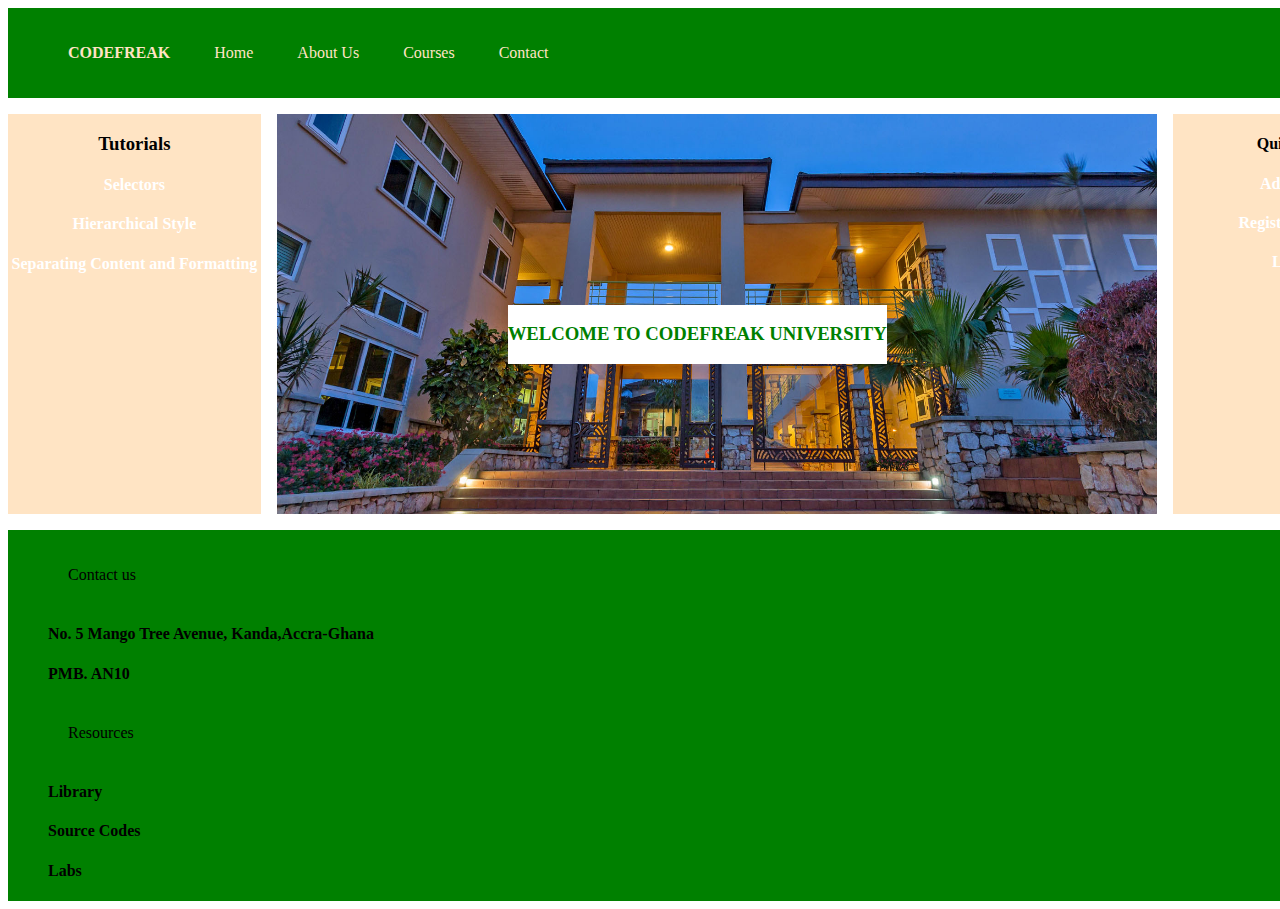
<file: index.html>
<html>
    <head>
        
        <meta name="viewport" content="width=device-width, initial-scale=1.0">
        <link rel="stylesheet" href="css/style.css">
        <title></title>
    </head>
    <body>
        <div class="container">
            <div class="header">
                <ul> 
                    
                    <li id="branding"><a href="index.html"><strong>CODEFREAK</a></strong></li>
                    <li><a href="index.html">Home</a></li>
                    <li>About Us</li>
                    <li>Courses</li>
                    <li>Contact</li>
                </ul>

            </div>
            <div class="sidebar">
                    <h3>Tutorials</h3>
                    <div><a href="selectors.html"><h4>Selectors</h4></a></div>
                    <div><a href="hierarchical_style.html"><h4>Hierarchical Style</h4></a></div>
                    <div><a href="formatting.html"><h4>Separating Content and Formatting</h4></a></div>
                
            </div>
            <div class="content">
                <img src="img/Ashesi_Admissions_Banner_2.jpg" height="400px" width="880px">
                <div id="welcome_msg"><h3>WELCOME TO CODEFREAK UNIVERSITY</h3></div>

                
            </div>
            <div class="ad">
                <h4>Quick Links</h4>
                <div><a href="#"><h4>Admissions</h4></a></div>
                <div><a href="#"><h4>Registrar's Office</h4></a></div>
                <div><a href="#"><h4>Library</h4></a></div>
                
            </div>
            <div class="footer">
                <ul id="contact">
                    <li>Contact us</li>
                    <h4>No. 5 Mango Tree Avenue, Kanda,Accra-Ghana</h4>
                    <h4> PMB. AN10</h4>
                    
                
                    <li>Resources</li>
                    <h4>Library</h4>
                    <h4>Source Codes</h4>
                    <h4>Labs</h4>
                </ul>
                
            </div>
        </div>
        
    </body>
   

</html>
</file>
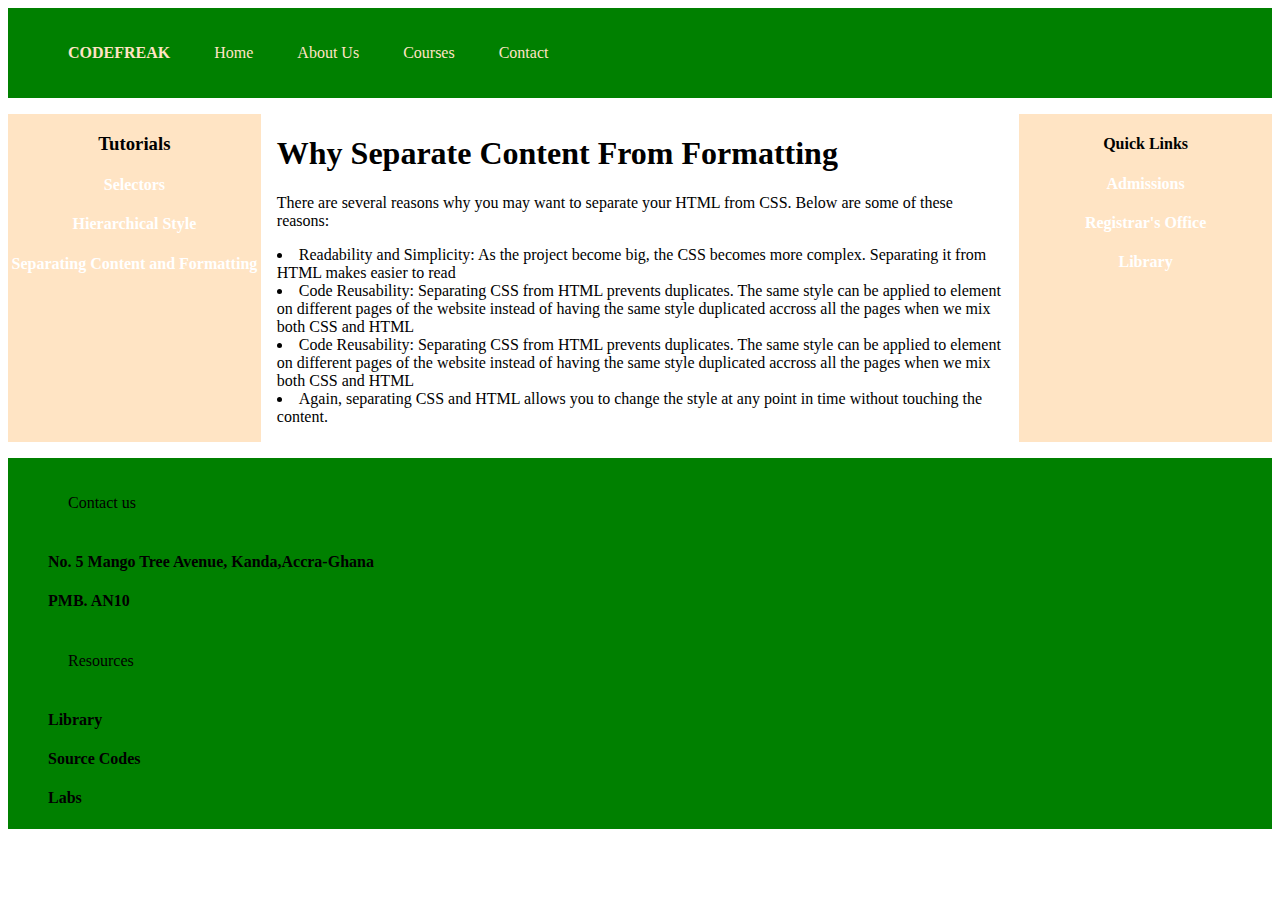
<file: formatting.html>
<html>
    <head>
        
        <meta name="viewport" content="width=device-width, initial-scale=1.0">
        <link rel="stylesheet" href="css/style.css">
        <title></title>
    </head>
    <body>
        <div class="container">
            <div class="header">
                <ul> 
                    <li id="branding"><a href="index.html"><strong>CODEFREAK</a></strong></li>
                    <li><a href="index.html">Home</a></li>
                    <li>About Us</li>
                    <li>Courses</li>
                    <li>Contact</li>
                </ul>

            </div>
            <div class="sidebar">
                    <h3>Tutorials</h3>
                    <div><a href="selectors.html"><h4>Selectors</h4></a></div>
                    <div><a href="hierarchical_style.html"><h4>Hierarchical Style</h4></a></div>
                    <div><a href="formatting.html"><h4>Separating Content and Formatting</h4></a></div>
                    
                    
                
            </div>
            <div class="content">
                
                <div id="tutorial"><h1>Why Separate Content From Formatting</h1>
                    <p>There are several reasons why you may want to separate your HTML from CSS. Below are some of these reasons:
                        <li>Readability and Simplicity: As the project become big, the CSS becomes more complex. Separating it from HTML makes easier to read 

                        </li>
                        <li>Code Reusability: Separating CSS from HTML prevents duplicates. The same style can be applied to element on different pages 
                            of the website instead of having the same style duplicated accross all the pages when we mix both CSS and HTML
                        </li>
                        <li>Code Reusability: Separating CSS from HTML prevents duplicates. The same style can be applied to element on different pages 
                            of the website instead of having the same style duplicated accross all the pages when we mix both CSS and HTML
                        </li>
                        <li>Again, separating CSS and HTML allows you to change the style at any point in time without touching the content.</li>
                    </p>
                    
                
                </div>

                
            </div>
            <div class="ad">
                <h4>Quick Links</h4>
                <div><a href="#"><h4>Admissions</h4></a></div>
                <div><a href="#"><h4>Registrar's Office</h4></a></div>
                <div><a href="#"><h4>Library</h4></a></div>
                
            </div>
            <div class="footer">
                <ul id="contact">
                    <li>Contact us</li>
                    <h4>No. 5 Mango Tree Avenue, Kanda,Accra-Ghana</h4>
                    <h4> PMB. AN10</h4>
                    
                
                    <li>Resources</li>
                    <h4>Library</h4>
                    <h4>Source Codes</h4>
                    <h4>Labs</h4>
                </ul>
                
            </div>
        </div>
        
    </body>
   

</html>
</file>
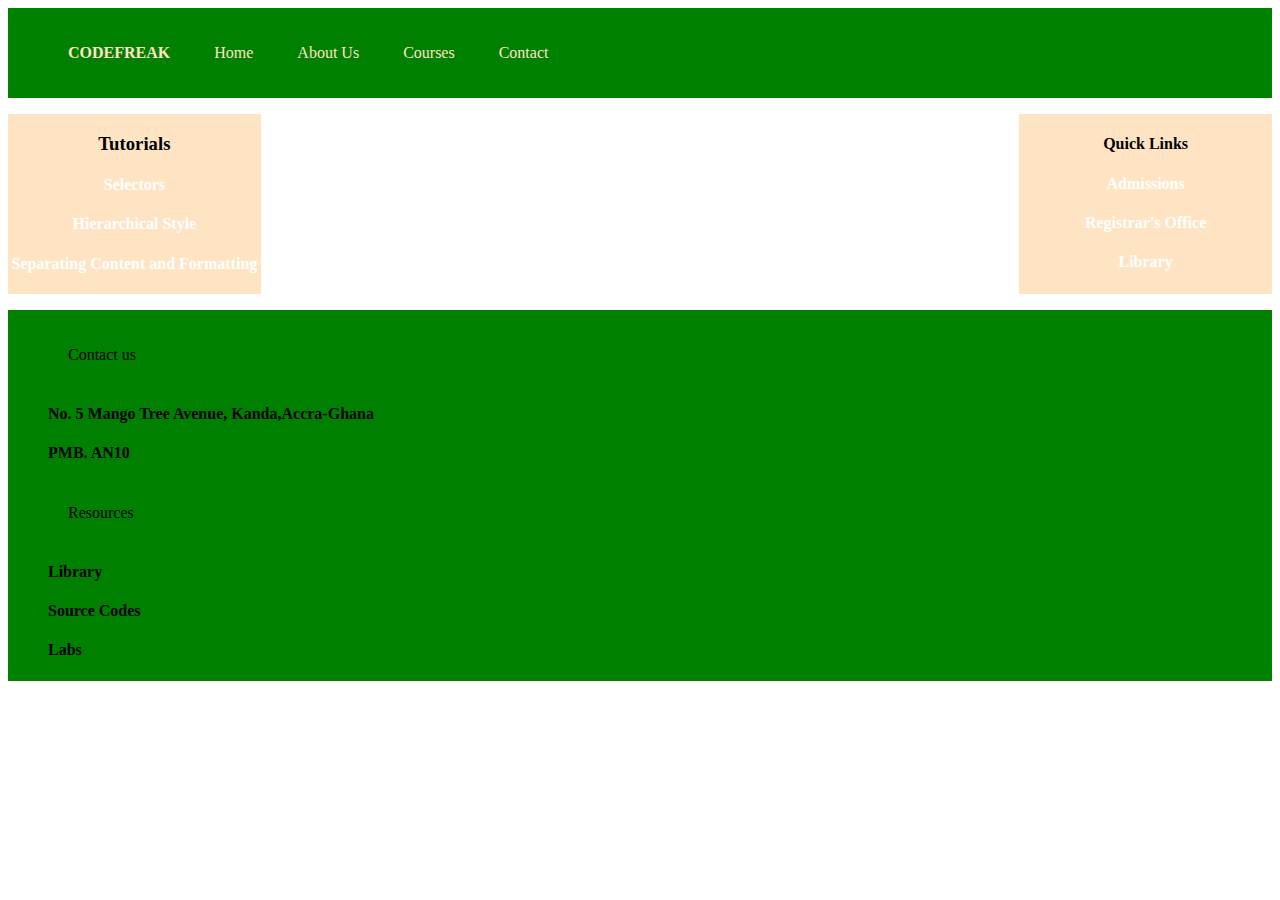
<file: hierarchical_style.html>
<html>
    <head>
        
        <meta name="viewport" content="width=device-width, initial-scale=1.0">
        <link rel="stylesheet" href="css/style.css">
        <title></title>
    </head>
    <body>
        <div class="container">
            <div class="header">
                <ul> 
                    
                    <li id="branding"><a href="index.html"><strong>CODEFREAK</a></strong></li>
                    <li><a href="index.html">Home</a></li>
                    <li>About Us</li>
                    <li>Courses</li>
                    <li>Contact</li>
                </ul>

            </div>
            <div class="sidebar">
                    <h3>Tutorials</h3>
                    <div><a href="selectors.html"><h4>Selectors</h4></a></div>
                    <div><a href="hierarchical_style.html"><h4>Hierarchical Style</h4></a></div>
                    <div><a href="formatting.html"><h4>Separating Content and Formatting</h4></a></div>       
                
            </div>
            <div class="content">
                

                
            </div>
            <div class="ad">
                <h4>Quick Links</h4>
                <div><a href="#"><h4>Admissions</h4></a></div>
                <div><a href="#"><h4>Registrar's Office</h4></a></div>
                <div><a href="#"><h4>Library</h4></a></div>
                
            </div>
            <div class="footer">
                <ul id="contact">
                    <li>Contact us</li>
                    <h4>No. 5 Mango Tree Avenue, Kanda,Accra-Ghana</h4>
                    <h4> PMB. AN10</h4>
                    
                
                    <li>Resources</li>
                    <h4>Library</h4>
                    <h4>Source Codes</h4>
                    <h4>Labs</h4>
                </ul>
                
            </div>
        </div>
        
    </body>
   

</html>
</file>
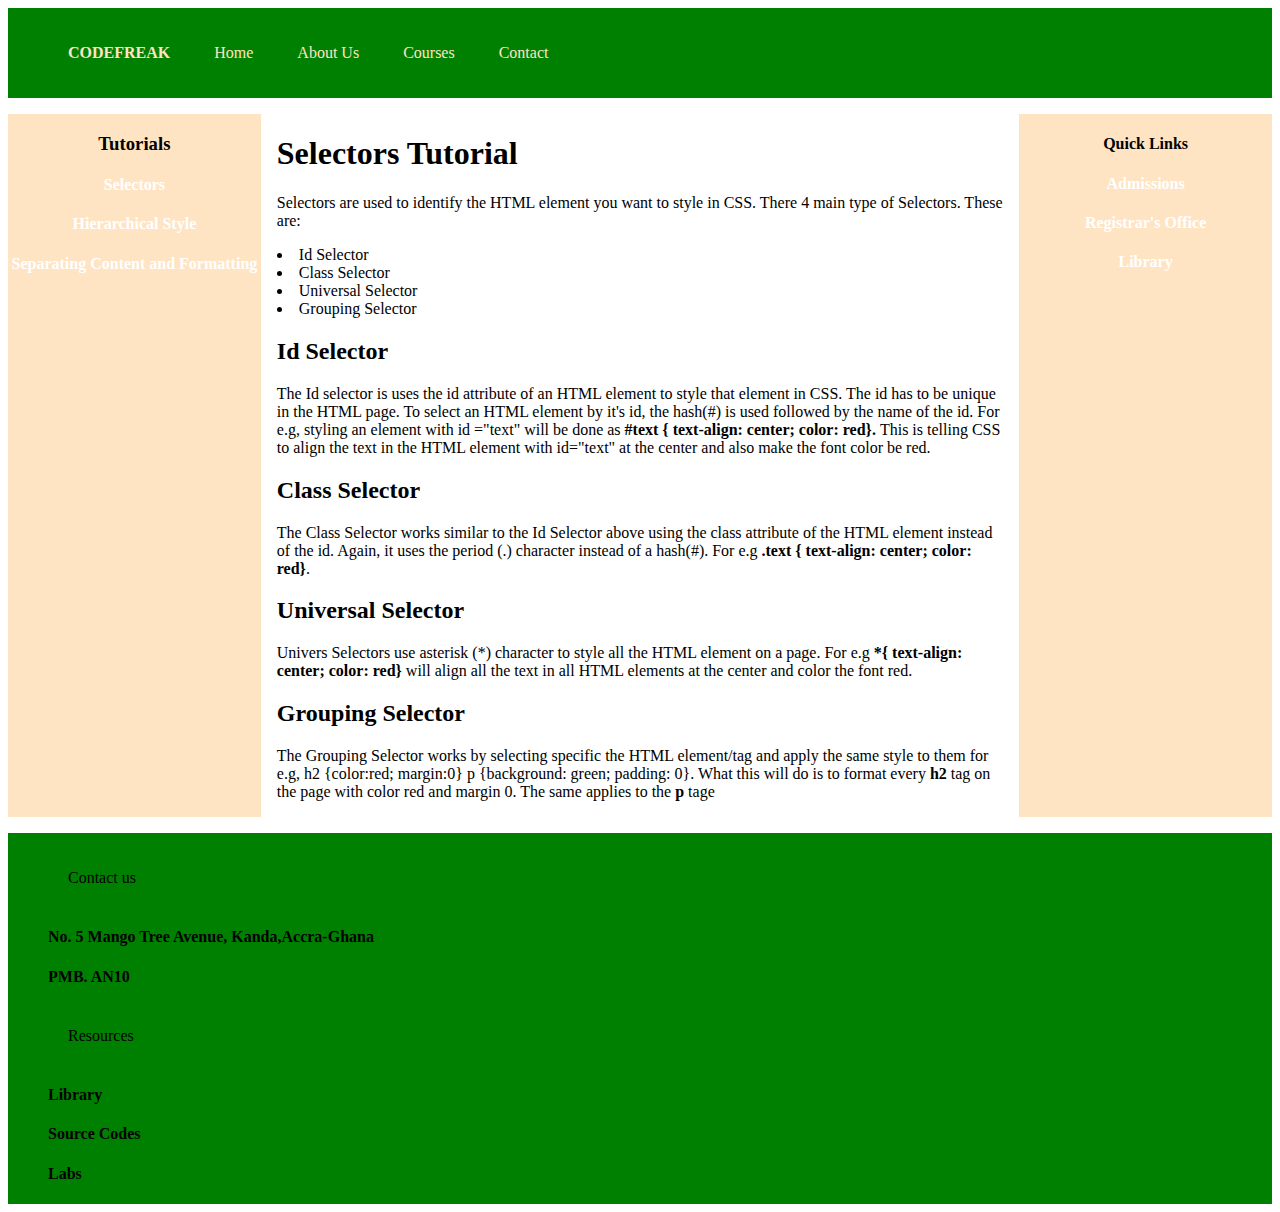
<file: selectors.html>
<html>
    <head>
        
        <meta name="viewport" content="width=device-width, initial-scale=1.0">
        <link rel="stylesheet" href="css/style.css">
        <title></title>
    </head>
    <body>
        <div class="container">
            <div class="header">
                <ul> 
                   
                    <li id="branding"><a href="index.html"><strong>CODEFREAK</a></strong></li>
                    <li><a href="index.html">Home</a></li>
                    <li>About Us</li>
                    <li>Courses</li>
                    <li>Contact</li>
                </ul>

            </div>
            <div class="sidebar">
                    <h3>Tutorials</h3>
                    <div><a href="selectors.html"><h4>Selectors</h4></a></div>
                    <div><a href="hierarchical_style.html"><h4>Hierarchical Style</h4></a></div>
                    <div><a href="formatting.html"><h4>Separating Content and Formatting</h4></a></div>     
                
            </div>
            <div class="content">
                
                <div id="tutorial"><h1>Selectors Tutorial</h1>
                    <p>Selectors are used to identify the HTML element you want to style in CSS. There 4 main type of Selectors. These are:
                        <li >Id Selector</li>
                        <li >Class Selector</li>
                        <li >Universal Selector</li>
                        <li >Grouping Selector</li>

                    </p>
                    <h2> Id Selector</h2>
                    <p>The Id selector is uses the id attribute of an HTML element to style that element in CSS. The id has to be unique in 
                        the HTML page. To select an HTML element by it's id, the hash(#) is used followed by the name of the id. For e.g, styling 
                        an element with id ="text" will be done as <strong> #text { text-align: center; color: red}. </strong>This is telling CSS to align the text in the 
                        HTML element with id="text" at the center and also make the font color be red.
                        
                    </p>
                    <h2>Class Selector</h2>
                    <p>The Class Selector works similar to the Id Selector above using the class attribute of the HTML element instead of 
                        the id. Again, it uses the period (.) character instead of a hash(#). For e.g <strong>.text { text-align: center; color: red}</strong>.
                    </p>
                    <h2>Universal Selector</h2>
                    <p>Univers Selectors use asterisk (*) character to style all the HTML element on a page. For e.g <strong>*{ text-align: center; color: red}</strong>
                        will align all the text in all HTML elements at the center and color the font red.
                    </p>
                    <h2>Grouping Selector</h2>
                    <p>The Grouping Selector works by selecting specific the HTML element/tag and apply the same style to them
                        for e.g, h2 {color:red; margin:0} p {background: green; padding: 0}. What this will do is to format every <strong>h2</strong> tag on the page with color red 
                        and margin 0. The same applies to the <strong>p</strong> tage
                    </p>
                
                </div>

                
            </div>
            <div class="ad">
                <h4>Quick Links</h4>
                <div><a href="#"><h4>Admissions</h4></a></div>
                <div><a href="#"><h4>Registrar's Office</h4></a></div>
                <div><a href="#"><h4>Library</h4></a></div>
                
            </div>
            <div class="footer">
                <ul id="contact">
                    <li>Contact us</li>
                    <h4>No. 5 Mango Tree Avenue, Kanda,Accra-Ghana</h4>
                    <h4> PMB. AN10</h4>
                    
                
                    <li>Resources</li>
                    <h4>Library</h4>
                    <h4>Source Codes</h4>
                    <h4>Labs</h4>
                </ul>
                
            </div>
        </div>
        
    </body>
   

</html>
</file>
<file: css/style.css>
.container {
    margin: 0;
    padding: 0;
    display: grid;
    grid-template-columns: 20% 1fr 20% ;
    grid-template-areas: 
    "header header header "
    " sidebar content ad"
    " footer footer footer";
    grid-gap: 1em
}

.header {
    grid-area: header;
    grid-gap: 1em;
    background-color:green;
    color: bisque;
    
}
.sidebar{
    grid-area: sidebar;
    background-color:bisque;
    text-align: center;
    padding: 0;
    margin: 0;
    

}
.content{
    display: grid;
    grid-area: content;
    position: relative;
    grid-column: 1fr;
}
.footer {
    grid-area: footer;
    background-color:green;
    display: inline-block;
}
.ad {
    grid-area: ad;
    background-color: bisque;
    padding: 0;
    margin: 0;
    text-align: center;

}
#branding{
    font-size: medium;
}

ul > li {
    list-style: none;
    display: inline-block;
    padding: 20px;
    
}
a{
    text-decoration: none;
    color: white
    
}
li > a{
    color: bisque
}
a:active{
    color: greenyellow;

}
a:hover{
    color: greenyellow
}
#welcome_msg{
    position: absolute;
    background-color: white;
    color: green;
    bottom: 150px;
    right: 270px
}
</file>
